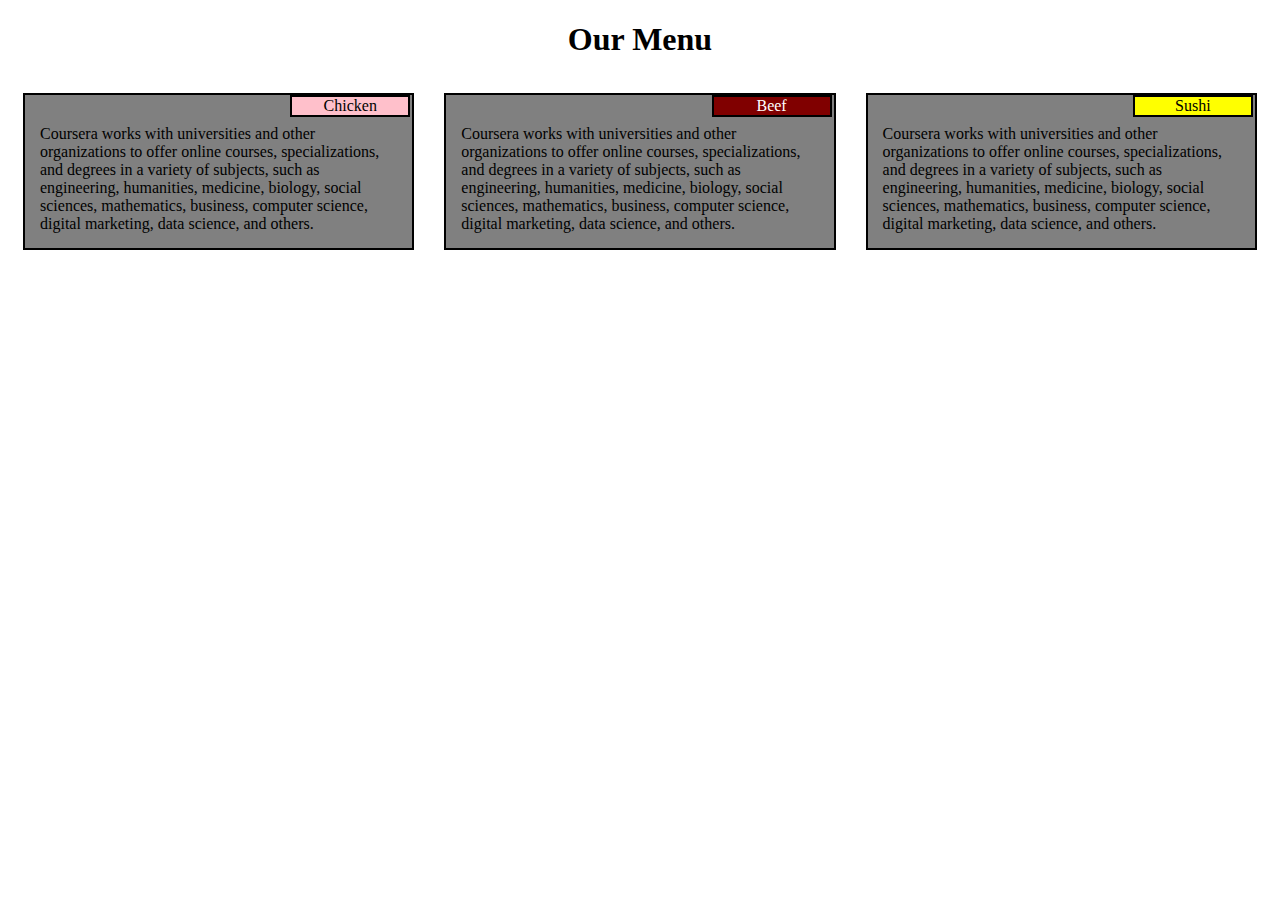
<file: module2_assignment/index.html>
<!DOCTYPE html>
<html>
<head>
	<meta charset="utf-8">
	<meta name="viewport" content="width=device-width,initial-scale=1.0">
	<link rel="stylesheet" href="css/style.css">
	<title>My assignment2</title>

</head>
<body>
	<h1>Our Menu</h1>
	<div class="Menu">
		<div class="row col-lg-4 col-md-6">
			<div class="food">
				<div class="foodtype" id="chicken">Chicken</div>
				<p>Coursera works with universities and other organizations to offer online courses, specializations, and degrees in a variety of subjects, such as engineering, humanities, medicine, biology, social sciences, mathematics, business, computer science, digital marketing, data science, and others.</p>
			</div>
		</div>
		<div class="row col-lg-4 col-md-6">
			<div class="food">
				<div class="foodtype" id="beef">Beef</div>
				<p>Coursera works with universities and other organizations to offer online courses, specializations, and degrees in a variety of subjects, such as engineering, humanities, medicine, biology, social sciences, mathematics, business, computer science, digital marketing, data science, and others.
				</p>
			</div>
		</div>
		<div class="row col-lg-4 col-md-12">
			<div class="food">
				<div id="sushi" class="foodtype">Sushi</div>
				<p>Coursera works with universities and other organizations to offer online courses, specializations, and degrees in a variety of subjects, such as engineering, humanities, medicine, biology, social sciences, mathematics, business, computer science, digital marketing, data science, and others.
				</p>
			</div>
		</div>
	</div>


</body>
</html>
</file>
<file: module2_assignment/css/style.css>
*{
	box-sizing:border-box;
}
h1{
	text-align:center;
	margin-bottom: 20px;
}
p{  
	clear:right;
	margin:15px;
	margin-top:30px;
}
.row{
	width:100%;
}
.food{
	
	margin:15px;
	border:2px solid black;
	background: grey;

}
.foodtype{
	width:120px;
	border:2px solid black;
	margin-right: 2px;
	float:right;
	text-align:center;
}
#chicken{
	background:pink;
}
#beef{
	background:maroon;
	color:white;
}
#sushi{
	background:yellow;
}
@media(min-width:992px){
	.col-lg-4{
		float:left;
	}
	.col-lg-4{
		width:33.33%;
	
	}
}
@media(min-width: 768px) and (max-width: 991px){
	.col-md-6, .col-md-12{
		float:left;
	}
	.col-md-6{
		width:50%;
	}
	.col-md-12{
		width:100%;
	}
}
</file>
